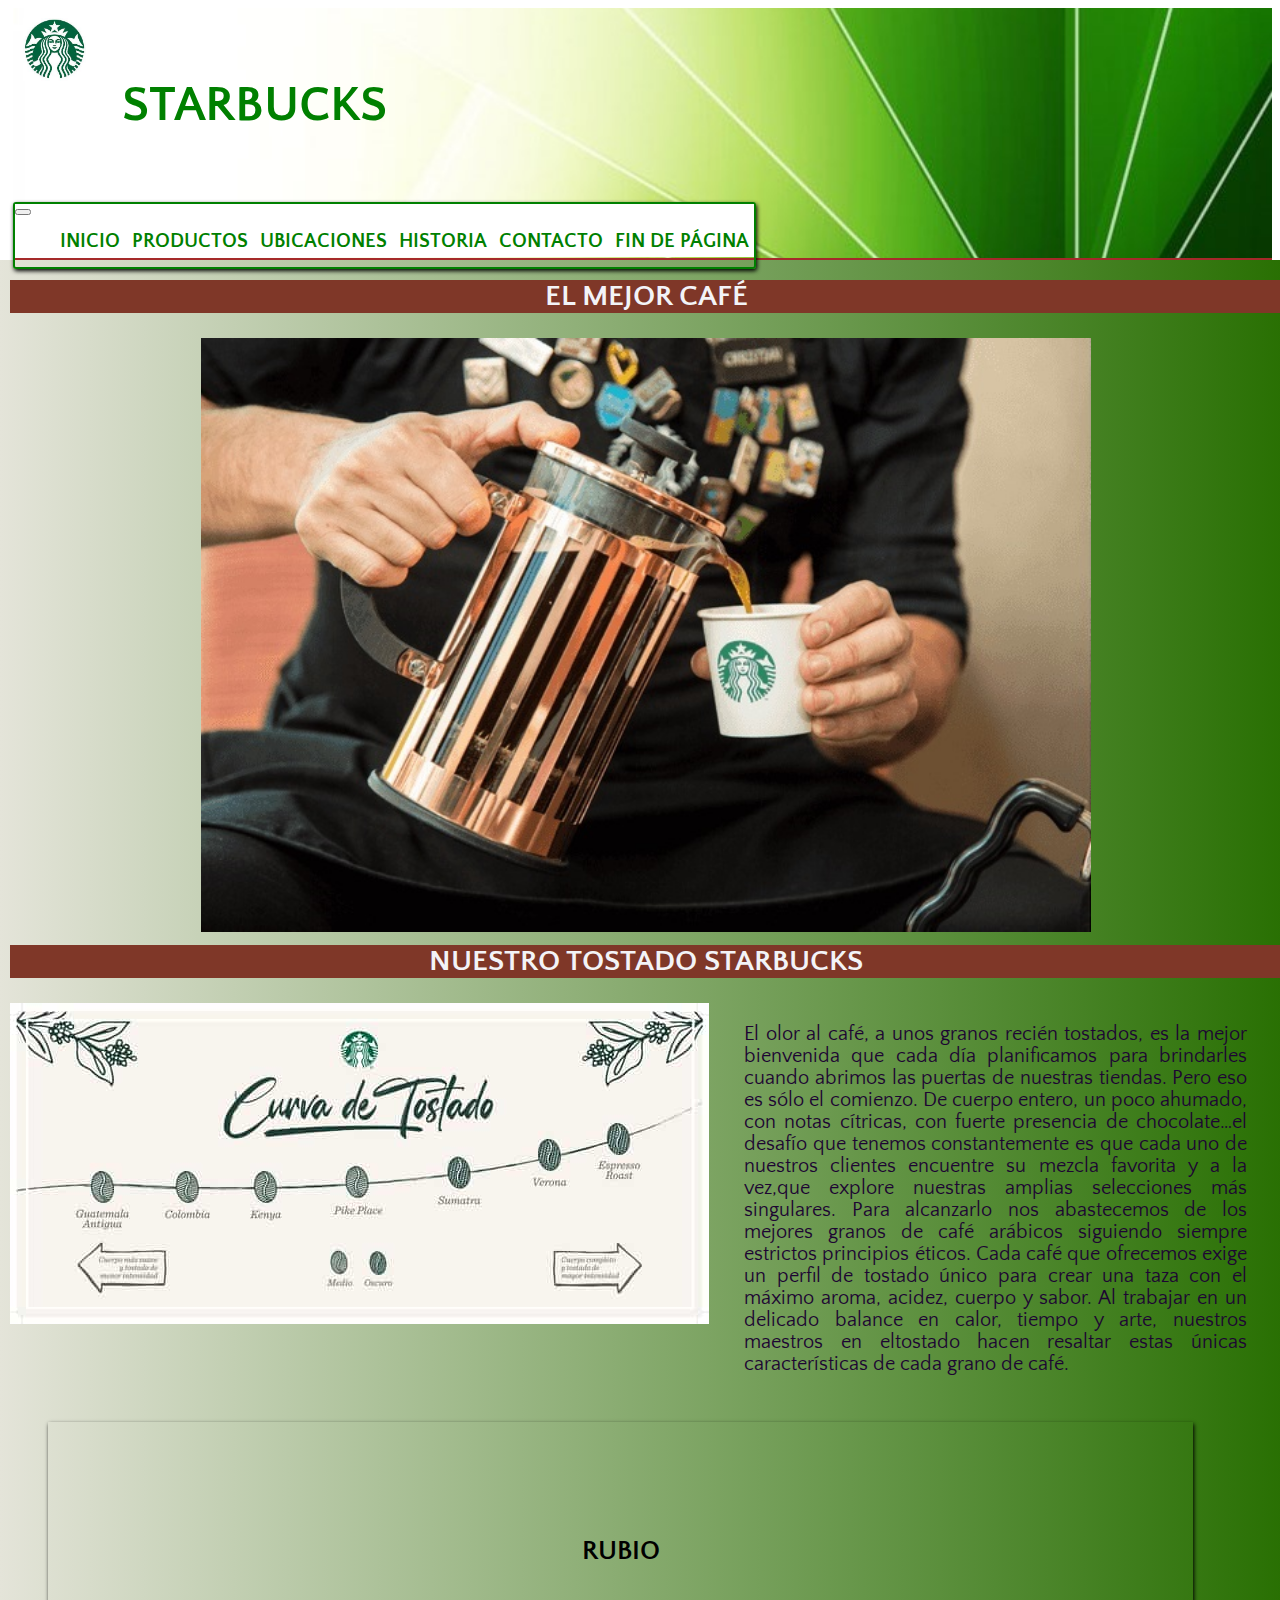
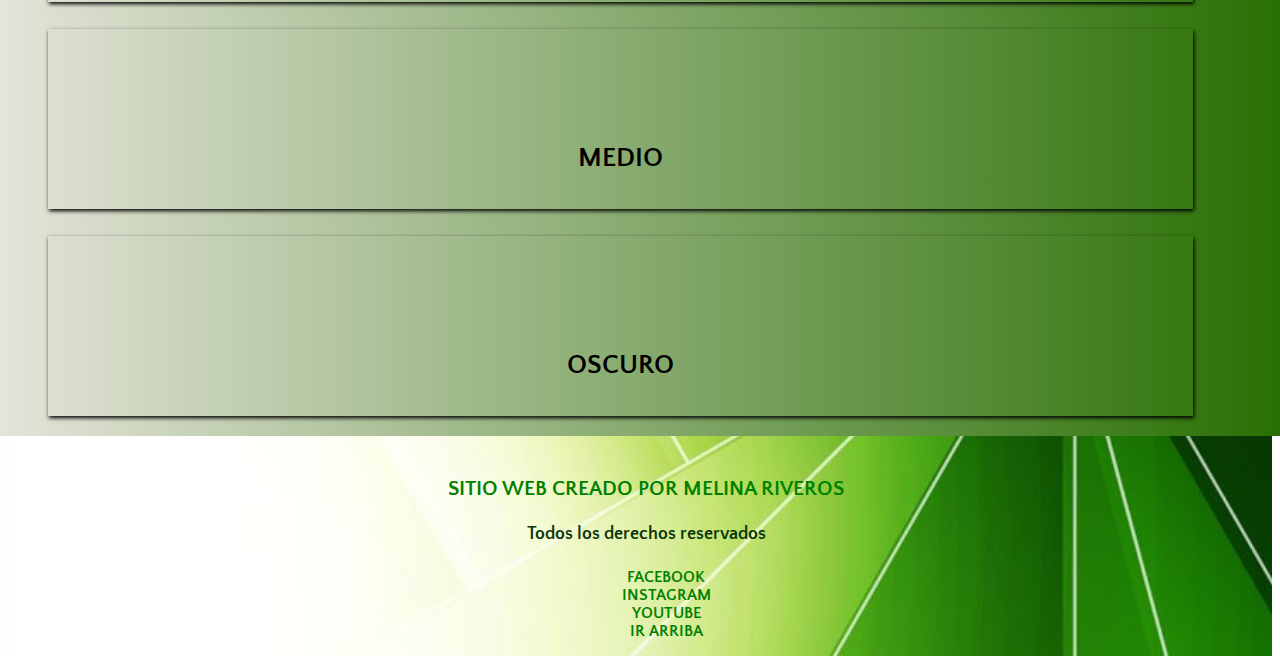
<file: index.html>
<!DOCTYPE html>
<html lang="en">

<head>
    <meta charset="UTF-8">
    <meta http-equiv="X-UA-Compatible" content="IE=edge">
    <meta name="viewport" content="width=device-width, initial-scale=1.0">
    <meta name="description"
        content="Starbucks Argentina. Inspirar y nutrir el espíritu humano: una persona, una taza de café y una comunidad a la vez.">
    <title>Starbucks | Inicio</title>
    <link rel="icon" type="image/x-icon"
        href="https://logodownload.org/wp-content/uploads/2017/10/Starbucks-logo.png" />
    <!-- BOOTSTRAP -->
    <link href="https://cdn.jsdelivr.net/npm/bootstrap@5.3.0-alpha1/dist/css/bootstrap.min.css" rel="stylesheet"
        integrity="sha384-GLhlTQ8iRABdZLl6O3oVMWSktQOp6b7In1Zl3/Jr59b6EGGoI1aFkw7cmDA6j6gD" crossorigin="anonymous">
    <!-- ANIMACION -->
    <link rel="stylesheet" href="https://cdnjs.cloudflare.com/ajax/libs/animate.css/4.1.1/animate.min.css" />
    <!-- CSS -->
    <link rel="stylesheet" href="css/estilo.css">
</head>

<body>
    <header class="encabezado" id="encabezado">

        <div class="titulo">
            <img class="logoChico" src="img/icono.jpeg" alt="logo">
            <h1 class="contenedor wow animate__bounceIn"><a href="index.html">Starbucks</a></h1>

        </div>
        <!-- BARRA DE NAVEGACION -->
        <div class="navegador">
            <nav class="navbar navbar-expand-lg" style="background-color: white;">
                <div class="container-fluid">
                    <button class="navbar-toggler" type="button" data-bs-toggle="collapse" data-bs-target="#navbarNav"
                        aria-controls="navbarNav" aria-expanded="false" aria-label="Toggle navigation">
                        <span class="navbar-toggler-icon"></span>
                    </button>
                    <div class="collapse navbar-collapse navbar-light bg-white" id="navbarNav">
                        <ul class="navbar-nav me-auto mb-2 mb-lg-0">
                            <li class="nav-item dropdown-item"><a class="nav-link active" aria-current="page"
                                    href="index.html">Inicio</a></li>
                            <li class="nav-item dropdown-item"><a class="nav-link"
                                    href="html/productos.html">Productos</a></li>
                            <li class="nav-item dropdown-item"><a class="nav-link"
                                    href="html/ubicaciones.html">Ubicaciones</a></li>
                            <li class="nav-item dropdown-item"><a class="nav-link"
                                    href="html/historia.html">Historia</a></li>
                            <li class="nav-item dropdown-item"><a class="nav-link"
                                    href="html/contacto.html">Contacto</a></li>
                            <li class="nav-item dropdown-item"><a class="nav-link" href="#abajo">Fin de página</a></li>
                        </ul>
                    </div>
            </nav>
        </div>
    </header>
    <main class="textos container-fluid">
        <h2 class="textos1">El mejor café</h2>
        <div>
            <img src="img/barista.jpg" alt="barista">
        </div>

        <h2 class="textos1">
            NUESTRO TOSTADO STARBUCKS
        </h2>
        <div class="reubicacion">
            <img src="img/curva-de-tostado.jpg" alt="Curva de tostado">
            <div class="textos2">
                <p>El olor al café, a unos granos recién tostados, es la mejor bienvenida que cada día
                    planificamos para brindarles cuando abrimos las puertas de nuestras tiendas. Pero eso es sólo el
                    comienzo.
                    De cuerpo entero, un poco ahumado, con notas cítricas, con fuerte presencia de chocolate…el
                    desafío
                    que
                    tenemos constantemente es que cada uno de nuestros clientes encuentre su mezcla favorita y a la
                    vez,que explore nuestras amplias selecciones más singulares.
                    Para alcanzarlo nos abastecemos de los mejores granos de café arábicos siguiendo siempre
                    estrictos principios éticos.
                    Cada café que ofrecemos exige un perfil de tostado único para crear una taza con el máximo
                    aroma, acidez, cuerpo y sabor. Al trabajar en un delicado balance en calor, tiempo y arte, nuestros
                    maestros en
                    eltostado hacen resaltar estas únicas características de cada grano de café.
                </p>
            </div>
        </div>
        <div class="row">
            <div class="col-sm-6 col-md-4 w-30 p-1">
                <div class="card">
                    <div class="card-body">
                        <h3 class="card-title">RUBIO</h3>
                        <p class="card-text">El café Starbucks tostado rubio es tostado en menos tiempo, tiene
                            un cuerpo ligero y sabores suaves.</p>

                    </div>
                </div>
            </div>
            <div class="col-sm-6 col-md-4 w-30 p-1">
                <div class="card">
                    <div class="card-body">
                        <h3 class="card-title">MEDIO</h3>
                        <p class="card-text">El café con tostado medio es balanceado con sabores agradables y
                            enriquecidos.</p>

                    </div>
                </div>
            </div>
            <div class="col-sm-6 col-md-4 w-30 p-1">
                <div class="card">
                    <div class="card-body">
                        <h3 class="card-title">OSCURO</h3>
                        <p class="card-text">Los cafés con tostado oscuro presentan un cuerpo completo y sabores
                            fuertes y robustos.</p>

                    </div>
                </div>
            </div>
        </div>

    </main>

    <footer id="abajo">
        <div class="pie">
            <h3><a href="https://www.linkedin.com/in/melina-riveros1" target="_blank">Sitio web creado por Melina
                    Riveros</a></h3>
            <h4>Todos los derechos reservados</h4>
            <ul>
                <li><a href="https://es-la.facebook.com/StarbucksArgentina/" target="_blank">Facebook</a></li>
                <li><a href="https://www.instagram.com/starbucksargentina/?hl=es" target="_blank">Instagram</a></li>
                <li><a href="https://www.youtube.com/user/Starbucks" target="_blank">Youtube</a></li>
                <li><a href="#encabezado">Ir Arriba</a></li>
            </ul>
        </div>
    </footer>

    <script src="https://cdn.jsdelivr.net/npm/bootstrap@5.3.0-alpha1/dist/js/bootstrap.bundle.min.js"
        integrity="sha384-w76AqPfDkMBDXo30jS1Sgez6pr3x5MlQ1ZAGC+nuZB+EYdgRZgiwxhTBTkF7CXvN"
        crossorigin="anonymous"></script>
</body>

</html>
</file>
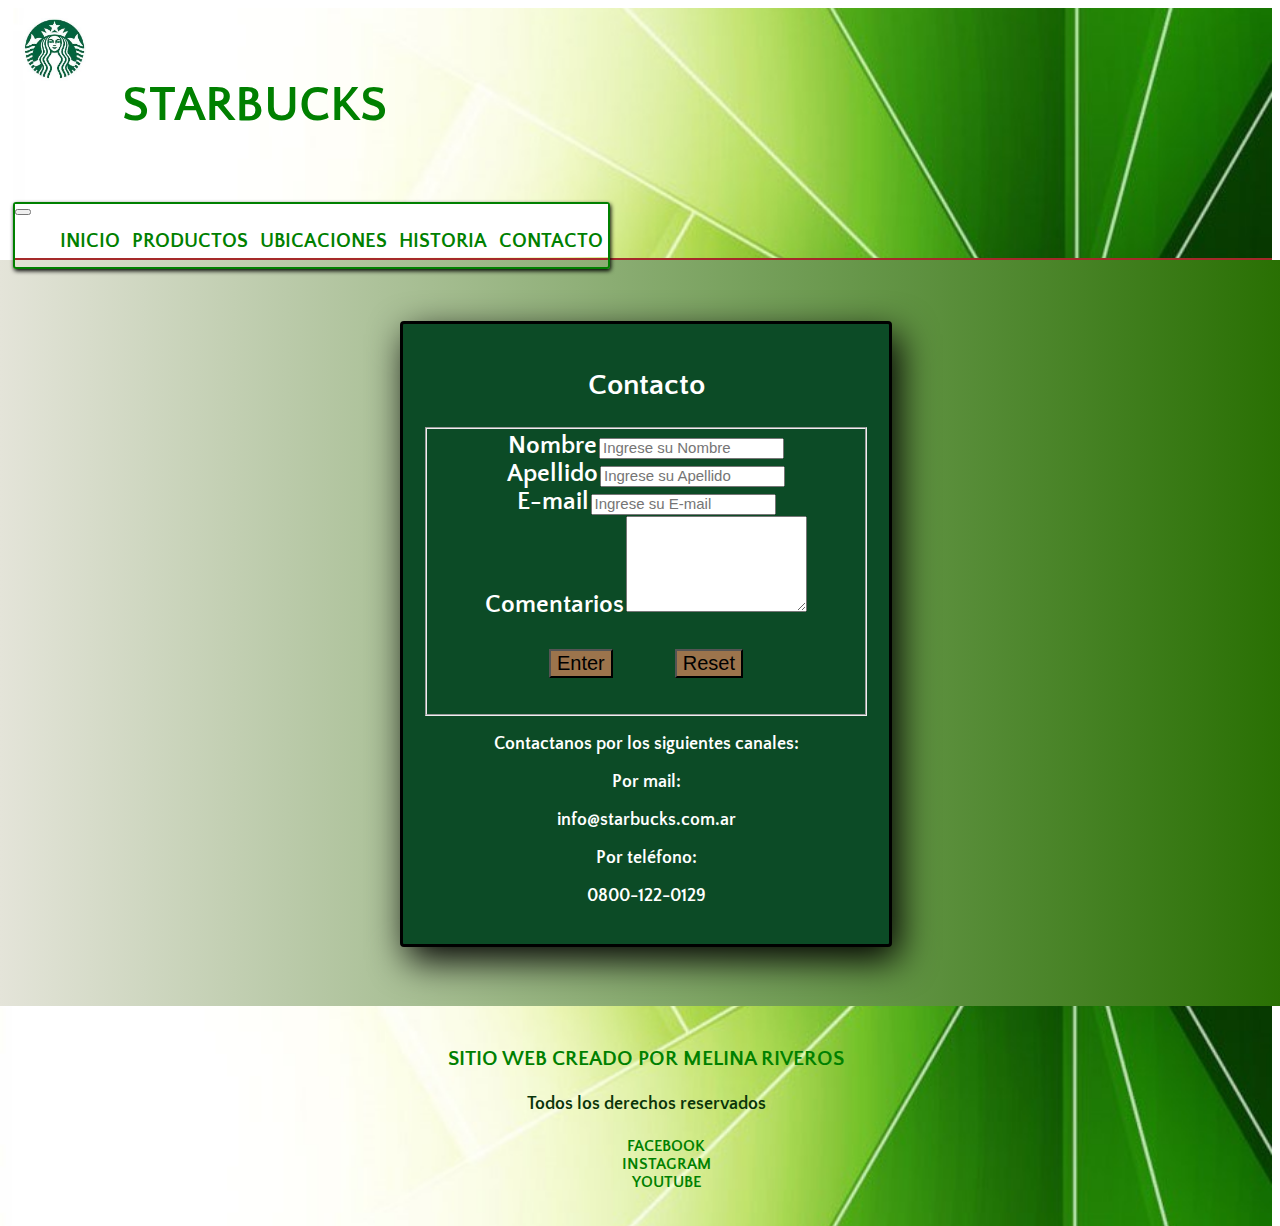
<file: html/contacto.html>
<!DOCTYPE html>
<html lang="en">

<head>
    <meta charset="UTF-8">
    <meta http-equiv="X-UA-Compatible" content="IE=edge">
    <meta name="viewport" content="width=device-width, initial-scale=1.0">
    <meta name="description" content="Starbucks Argentina. Completa nuestro formulario de contacto.">
    <title>Starbucks | Contacto</title>
    <link rel="icon" type="image/x-icon"
        href="https://logodownload.org/wp-content/uploads/2017/10/Starbucks-logo.png" />
    <!-- BOOTSTRAP -->
    <link href="https://cdn.jsdelivr.net/npm/bootstrap@5.3.0-alpha1/dist/css/bootstrap.min.css" rel="stylesheet"
        integrity="sha384-GLhlTQ8iRABdZLl6O3oVMWSktQOp6b7In1Zl3/Jr59b6EGGoI1aFkw7cmDA6j6gD" crossorigin="anonymous">
    <!-- ANIMACION -->
    <link rel="stylesheet" href="https://cdnjs.cloudflare.com/ajax/libs/animate.css/4.1.1/animate.min.css" />
    <!-- CSS -->
    <link rel="stylesheet" href="../css/estilo.css">

</head>

<body class="container-fluid contacto">
    <header>

        <div class="titulo">
            <img class="logoChico" src="../img/icono.jpeg" alt="logo">
            <h1 class="contenedor wow animate__bounceIn"><a href="../index.html">Starbucks</a></h1>

        </div>

        <!-- BARRA DE NAVEGACION -->
        <div class="navegador">
            <nav class="navbar navbar-expand-lg" style="background-color: white;">
                <div class="container-fluid">
                    <button class="navbar-toggler" type="button" data-bs-toggle="collapse" data-bs-target="#navbarNav"
                        aria-controls="navbarNav" aria-expanded="false" aria-label="Toggle navigation">
                        <span class="navbar-toggler-icon"></span>
                    </button>
                    <div class="collapse navbar-collapse navbar-light bg-white" id="navbarNav">
                        <ul class="navbar-nav me-auto mb-2 mb-lg-0">
                            <li class="nav-item dropdown-item"><a class="nav-link active" aria-current="page"
                                    href="../index.html">Inicio</a></li>
                            <li class="nav-item dropdown-item"><a class="nav-link" href="productos.html">Productos</a>
                            </li>
                            <li class="nav-item dropdown-item"><a class="nav-link"
                                    href="ubicaciones.html">Ubicaciones</a>
                            </li>
                            <li class="nav-item dropdown-item"><a class="nav-link" href="historia.html">Historia</a>
                            </li>
                            <li class="nav-item dropdown-item"><a class="nav-link" href="contacto.html">Contacto</a>
                            </li>
                        </ul>
                    </div>
                </div>
            </nav>
        </div>
    </header>

    <main class="textos">

        <!-- Formulario de contacto -->

        <div class="container-fluid contenedor2">
            <h2 class="animate__animated animate__pulse letras1">Contacto</h2>
            <div class="row vh-70 justify-content-center align-items-center">
                <div class="col-auto">
                    <form class="mt-5">
                        <fieldset>
                            <div class="mb-3">
                                <label for="disabledTextInput" class="form-label letras">Nombre</label>
                                <input type="text" id="disabledTextInput" class="form-control formulario"
                                    placeholder="Ingrese su Nombre">
                            </div>
                            <div class="mb-3">
                                <label for="disabledTextInput" class="form-label letras">Apellido</label>
                                <input type="text" id="disabledTextInput" class="form-control formulario"
                                    placeholder="Ingrese su Apellido">
                            </div>
                            <div class="mb-3">
                                <label for="disabledTextInput" class="form-label letras">E-mail</label>
                                <input type="email" id="disabledTextInput" class="form-control formulario"
                                    placeholder="Ingrese su E-mail">
                            </div>
                            <div class="mb-3">
                                <label for="exampleFormControlTextarea1" class="form-label letras">Comentarios</label>
                                <textarea class="form-control formulario" id="exampleFormControlTextarea1"
                                    rows="6"></textarea>
                            </div>

                            <!-- BOTONES -->
                            <div class="row-sm-2">
                                <button type="submit" class="btn btn-primary boton">Enter</button>
                                <button type="reset" class="btn btn-primary boton">Reset</button>
                            </div>
                        </fieldset>
                        <div class="letras2">
                            <p>
                                Contactanos por los siguientes canales:
                            </p>
                            <p>
                                Por mail:
                            </p>
                            <p>
                                info@starbucks.com.ar
                            </p>
                            <p>
                                Por teléfono:
                            </p>
                            <p>
                                0800-122-0129
                            </p>
                        </div>
                    </form>
                </div>
            </div>
        </div>
    </main>

    <!-- FOOTER -->

    <footer>
        <div class="container-fluid pie">

            <h3><a href="https://www.linkedin.com/in/melina-riveros1" target="_blank">Sitio web creado por Melina
                    Riveros</a></h3>
            <h4>Todos los derechos reservados</h4>

            <ul>
                <li><a href="https://es-la.facebook.com/StarbucksArgentina/" target="_blank">Facebook</a>
                </li>
                <li><a href="https://www.instagram.com/starbucksargentina/?hl=es" target="_blank">Instagram</a></li>
                <li><a href="https://www.youtube.com/user/Starbucks" target="_blank">Youtube</a></li>
            </ul>
        </div>
    </footer>

    <script src="https://cdn.jsdelivr.net/npm/bootstrap@5.3.0-alpha1/dist/js/bootstrap.bundle.min.js"
        integrity="sha384-w76AqPfDkMBDXo30jS1Sgez6pr3x5MlQ1ZAGC+nuZB+EYdgRZgiwxhTBTkF7CXvN"
        crossorigin="anonymous"></script>
</body>

</html>
</file>
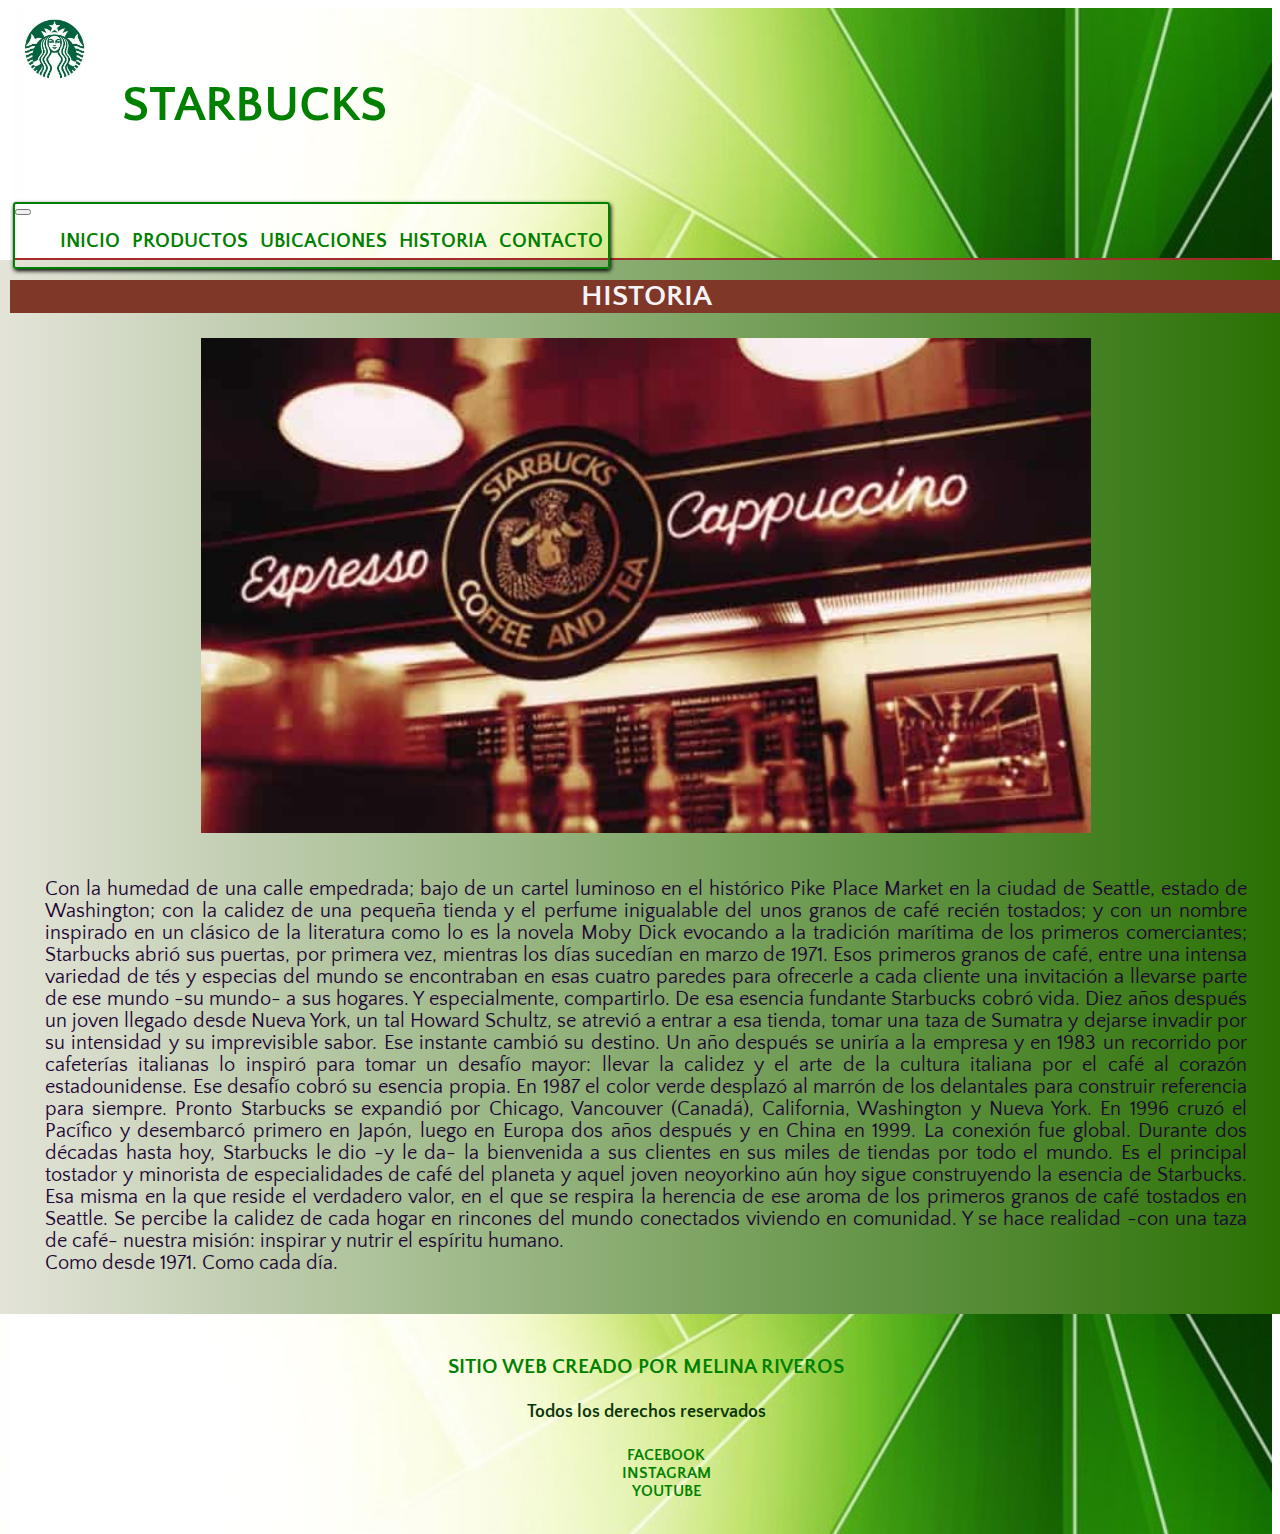
<file: html/historia.html>
<!DOCTYPE html>
<html lang="en">

<head>
    <meta charset="UTF-8">
    <meta http-equiv="X-UA-Compatible" content="IE=edge">
    <meta name="viewport" content="width=device-width, initial-scale=1.0">
    <meta name="description" content="Starbucks Argentina. Nuestra historia desde 1971">
    <title>Starbucks | Historia</title>
    <link rel="icon" type="image/x-icon"
        href="https://logodownload.org/wp-content/uploads/2017/10/Starbucks-logo.png" />
    <!-- BOOTSTRAP -->
    <link href="https://cdn.jsdelivr.net/npm/bootstrap@5.3.0-alpha1/dist/css/bootstrap.min.css" rel="stylesheet"
        integrity="sha384-GLhlTQ8iRABdZLl6O3oVMWSktQOp6b7In1Zl3/Jr59b6EGGoI1aFkw7cmDA6j6gD" crossorigin="anonymous">
    <!-- ANIMACION -->
    <link rel="stylesheet" href="https://cdnjs.cloudflare.com/ajax/libs/animate.css/4.1.1/animate.min.css" />
    <!-- CSS -->
    <link rel="stylesheet" href="../css/estilo.css">
</head>

<body>
    <header class="encabezado">
        <div class="titulo">
            <img class="logoChico" src="../img/icono.jpeg" alt="logo">
            <h1 class="contenedor wow animate__bounceIn"><a href="../index.html">Starbucks</a></h1>

        </div>
        <!-- BARRA DE NAVEGACION -->
        <div class="navegador">
            <nav class="navbar navbar-expand-lg navbar-light">
                <div class="container-fluid">
                    <button class="navbar-toggler" type="button" data-bs-toggle="collapse" data-bs-target="#navbarNav"
                        aria-controls="navbarNav" aria-expanded="false" aria-label="Toggle navigation">
                        <span class="navbar-toggler-icon"></span>
                    </button>
                    <div class="collapse navbar-collapse navbar-light bg-white" id="navbarNav">
                        <ul class="navbar-nav me-auto mb-2 mb-lg-0">
                            <li class="nav-item dropdown-item"><a class="nav-link active" aria-current="page"
                                    href="../index.html">Inicio</a></li>
                            <li class="nav-item dropdown-item"><a class="nav-link" href="productos.html">Productos</a>
                            </li>
                            <li class="nav-item dropdown-item"><a class="nav-link"
                                    href="ubicaciones.html">Ubicaciones</a>
                            </li>
                            <li class="nav-item dropdown-item"><a class="nav-link" href="historia.html">Historia</a>
                            </li>
                            <li class="nav-item dropdown-item"><a class="nav-link" href="contacto.html">Contacto</a>
                            </li>
                        </ul>
                    </div>
                </div>
            </nav>
        </div>
    </header>
    <main class="textos">
        <h2 class="textos1">Historia</h2>

        <img src="../img/Tienda-Seattle.jpg" alt="foto tienda de Seattle">
        <div class="textos2">
            <br>
            <p>Con la humedad de una calle empedrada; bajo de un cartel luminoso en el histórico Pike
                Place
                Market en la ciudad de Seattle, estado de Washington; con la calidez de una pequeña tienda y el perfume
                inigualable del unos granos de café recién tostados; y con un nombre inspirado en un clásico de la
                literatura como lo es la novela Moby Dick evocando a la tradición marítima de los primeros comerciantes;
                Starbucks abrió sus puertas, por primera vez, mientras los días sucedían en marzo de 1971.
                Esos primeros granos de café, entre una intensa variedad de tés y especias del mundo se encontraban en
                esas
                cuatro paredes para ofrecerle a cada cliente una invitación a llevarse parte de ese mundo -su mundo- a
                sus
                hogares. Y especialmente, compartirlo.
                De esa esencia fundante Starbucks cobró vida. Diez años después un joven llegado desde Nueva York, un
                tal
                Howard Schultz, se atrevió a entrar a esa tienda, tomar una taza de Sumatra y dejarse invadir por su
                intensidad y su imprevisible sabor. Ese instante cambió su destino. Un año después se uniría a la
                empresa y
                en 1983 un recorrido por cafeterías italianas lo inspiró para tomar un desafío mayor: llevar la calidez
                y el
                arte de la cultura italiana por el café al corazón estadounidense.
                Ese desafío cobró su esencia propia. En 1987 el color verde desplazó al marrón de los delantales para
                construir referencia para siempre. Pronto Starbucks se expandió por Chicago, Vancouver (Canadá),
                California,
                Washington y Nueva York. En 1996 cruzó el Pacífico y desembarcó primero en Japón, luego en Europa dos
                años
                después y en China en 1999. La conexión fue global.
                Durante dos décadas hasta hoy, Starbucks le dio -y le da- la bienvenida a sus clientes en sus miles de
                tiendas por todo el mundo. Es el principal tostador y minorista de especialidades de café del planeta y
                aquel joven neoyorkino aún hoy sigue construyendo la esencia de Starbucks.
                Esa misma en la que reside el verdadero valor, en el que se respira la herencia de ese aroma de los
                primeros
                granos de café tostados en Seattle. Se percibe la calidez de cada hogar en rincones del mundo conectados
                viviendo en comunidad. Y se hace realidad -con una taza de café- nuestra misión: inspirar y nutrir el
                espíritu humano.
                <br>
                Como desde 1971.
                Como cada día.
            </p>
        </div>
    </main>

    <footer>
        <div class="pie">
            <h3><a href="https://www.linkedin.com/in/melina-riveros1" target="_blank">Sitio web creado por Melina Riveros</a></h3>
            <h4>Todos los derechos reservados</h4>
            <ul>
                <li><a href="https://es-la.facebook.com/StarbucksArgentina/" target="_blank">Facebook</a></li>
                <li><a href="https://www.instagram.com/starbucksargentina/?hl=es" target="_blank">Instagram</a></li>
                <li><a href="https://www.youtube.com/user/Starbucks" target="_blank">Youtube</a></li>
            </ul>
        </div>
    </footer>

    <script src="https://cdn.jsdelivr.net/npm/bootstrap@5.3.0-alpha1/dist/js/bootstrap.bundle.min.js"
        integrity="sha384-w76AqPfDkMBDXo30jS1Sgez6pr3x5MlQ1ZAGC+nuZB+EYdgRZgiwxhTBTkF7CXvN"
        crossorigin="anonymous"></script>
</body>

</html>
</file>
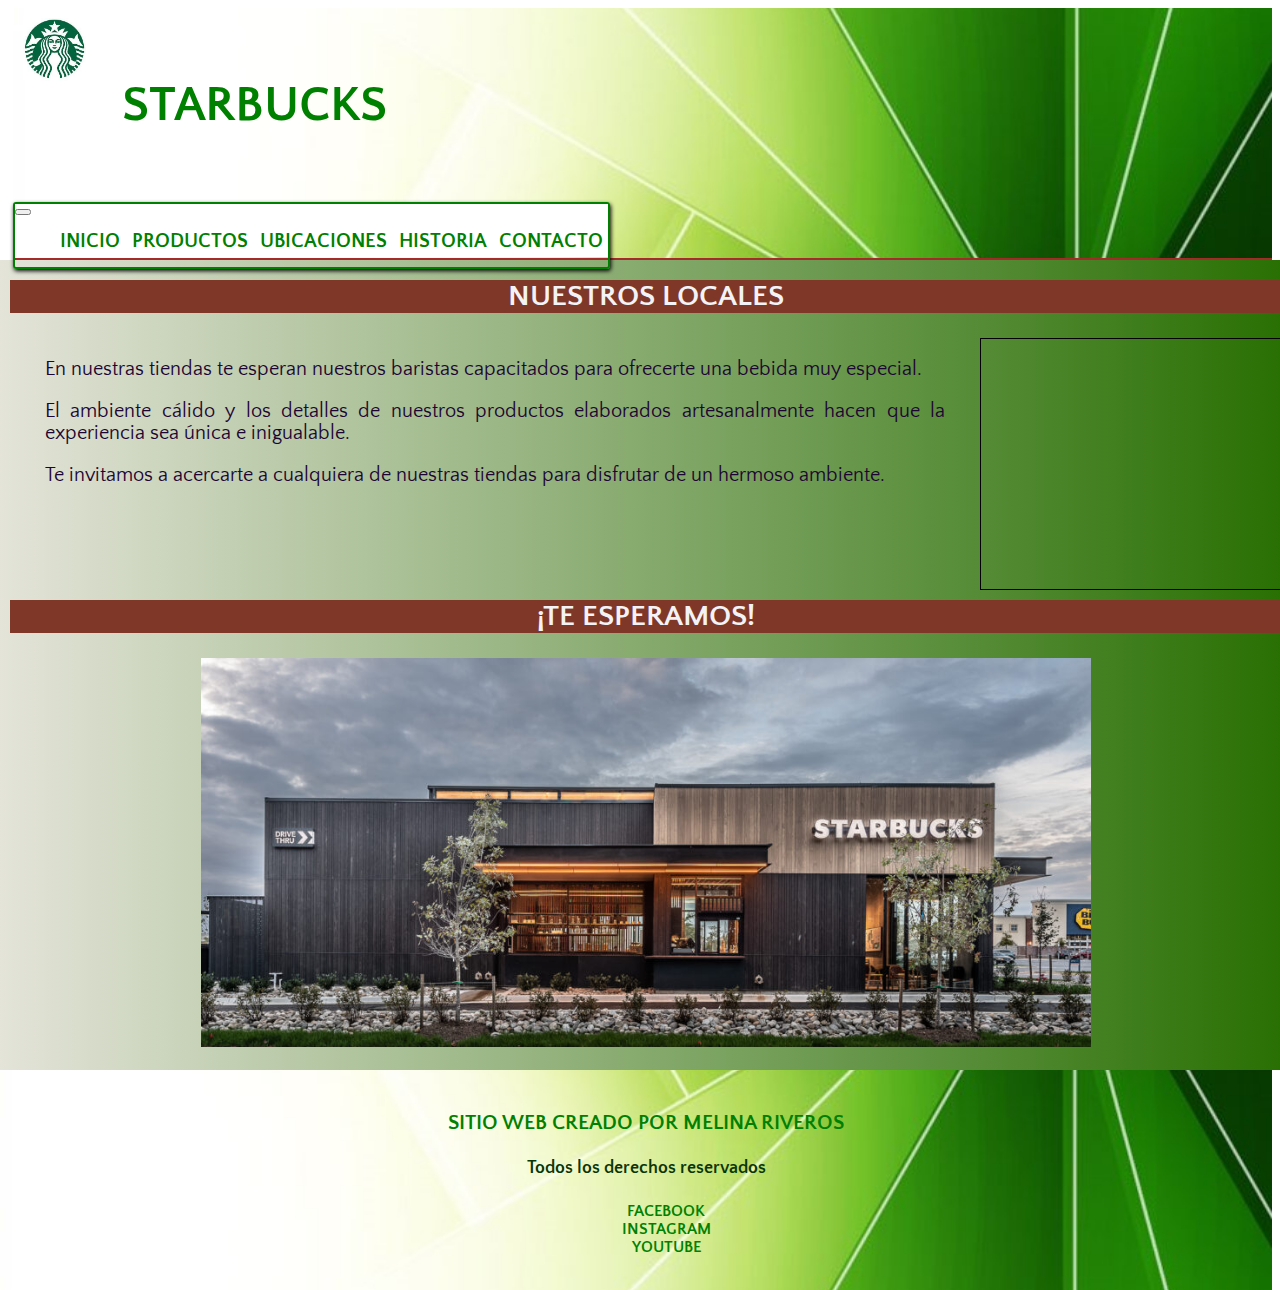
<file: html/ubicaciones.html>
<!DOCTYPE html>
<html lang="en">

<head>
    <meta charset="UTF-8">
    <meta http-equiv="X-UA-Compatible" content="IE=edge">
    <meta name="viewport" content="width=device-width, initial-scale=1.0">
    <meta name="description" content="Starbucks Argentina. Encuentra nuestros locales en tu ciudad.">
    <title>Starbucks | Ubicaciones</title>
    <link rel="icon" type="image/x-icon"
        href="https://logodownload.org/wp-content/uploads/2017/10/Starbucks-logo.png" />
    <!-- BOOTSTRAP -->
    <link href="https://cdn.jsdelivr.net/npm/bootstrap@5.3.0-alpha1/dist/css/bootstrap.min.css" rel="stylesheet"
        integrity="sha384-GLhlTQ8iRABdZLl6O3oVMWSktQOp6b7In1Zl3/Jr59b6EGGoI1aFkw7cmDA6j6gD" crossorigin="anonymous">
    <!-- ANIMACION -->
    <link rel="stylesheet" href="https://cdnjs.cloudflare.com/ajax/libs/animate.css/4.1.1/animate.min.css" />
    <!-- CSS -->
    <link rel="stylesheet" href="../css/estilo.css">
</head>

<body>
    <header class="encabezado">
        <div class="titulo">
            <img class="logoChico" src="../img/icono.jpeg" alt="logo">
            <h1 class="contenedor wow animate__bounceIn"><a href="../index.html">Starbucks</a></h1>

        </div>
        <!-- BARRA DE NAVEGACION -->
        <div class="navegador">
            <nav class="navbar navbar-expand-lg" style="background-color: white;">
                <div class="container-fluid">
                    <button class="navbar-toggler" type="button" data-bs-toggle="collapse" data-bs-target="#navbarNav"
                        aria-controls="navbarNav" aria-expanded="false" aria-label="Toggle navigation">
                        <span class="navbar-toggler-icon"></span>
                    </button>
                    <div class="collapse navbar-collapse navbar-light bg-white" id="navbarNav">
                        <ul class="navbar-nav me-auto mb-2 mb-lg-0">
                            <li class="nav-item dropdown-item"><a class="nav-link active" aria-current="page"
                                    href="../index.html">Inicio</a></li>
                            <li class="nav-item dropdown-item"><a class="nav-link" href="productos.html">Productos</a>
                            </li>
                            <li class="nav-item dropdown-item"><a class="nav-link"
                                    href="ubicaciones.html">Ubicaciones</a></li>
                            <li class="nav-item dropdown-item"><a class="nav-link" href="historia.html">Historia</a>
                            </li>
                            <li class="nav-item dropdown-item"><a class="nav-link" href="contacto.html">Contacto</a>
                            </li>
                        </ul>
                    </div>
                </div>
            </nav>
        </div>
    </header>
    <main class="textos container-fluid">
        <h2 class="textos1">Nuestros Locales</h2>
        <!-- MAPA -->
        <div class="reubicacion">
            <div class="textos2">
                <p>En nuestras tiendas te esperan nuestros baristas capacitados para ofrecerte una bebida muy especial.
                </p>

                <p>
                    El ambiente cálido y los detalles de nuestros productos elaborados artesanalmente hacen que la
                    experiencia sea única e inigualable.
                </p>

                <p>
                    Te invitamos a acercarte a cualquiera de nuestras tiendas para disfrutar de un hermoso ambiente.
                </p>
            </div>
            <iframe
                src="https://www.google.com/maps/embed?pb=!1m16!1m12!1m3!1d17552.506508135306!2d-68.0610302027206!3d-38.949704628788936!2m3!1f0!2f0!3f0!3m2!1i1024!2i768!4f13.1!2m1!1sStarbucks!5e0!3m2!1ses-419!2sar!4v1673103889803!5m2!1ses-419!2sar"
                width="300" height="250" style="border: 1px solid black;" allowfullscreen="active" loading="lazy"
                referrerpolicy="no-referrer-when-downgrade"></iframe>
        </div>
        <h2 class="textos1">¡TE ESPERAMOS!</h2>
        <img src="../img/Starbucks-Stores.jpg" alt="Frente de tienda">
    </main>

    <footer>
        <div class="pie">
            <h3><a href="https://www.linkedin.com/in/melina-riveros1" target="_blank">Sitio web creado por Melina
                    Riveros</a></h3>
            <h4>Todos los derechos reservados</h4>
            <ul>
                <li><a href="https://es-la.facebook.com/StarbucksArgentina/" target="_blank">Facebook</a></li>
                <li><a href="https://www.instagram.com/starbucksargentina/?hl=es" target="_blank">Instagram</a></li>
                <li><a href="https://www.youtube.com/user/Starbucks" target="_blank">Youtube</a></li>
            </ul>
        </div>
    </footer>

    <script src="https://cdn.jsdelivr.net/npm/bootstrap@5.3.0-alpha1/dist/js/bootstrap.bundle.min.js"
        integrity="sha384-w76AqPfDkMBDXo30jS1Sgez6pr3x5MlQ1ZAGC+nuZB+EYdgRZgiwxhTBTkF7CXvN"
        crossorigin="anonymous"></script>
</body>

</html>
</file>
<file: css/estilo.css>
@import url("https://fonts.googleapis.com/css2?family=Quattrocento+Sans&family=Rowdies:wght@300&display=swap"); /*MIXIN*/
/*Utilizado en las listas del header y footer*/
/* MAIN */
main {
  height: 100%;
  margin-top: 0%;
  margin-bottom: 0%;
  width: 100%;
  padding-bottom: 2rem;
  padding-top: 1rem;
  padding-left: 1rem;
  background-size: cover;
}

.textos {
  text-align: center;
  background: linear-gradient(to left, #297003, #e4e4d9);
}

.textos1 {
  margin-top: 1rem;
  text-align: center;
  font-size: 3rem;
  color: rgb(243, 243, 247);
  background-color: #7F3728;
  text-transform: uppercase;
}

.textos2 {
  text-align: justify;
  font-size: 2rem;
  padding-left: 2rem;
  padding-right: 2rem;
  color: rgb(29, 5, 51);
  margin-left: 1.5rem;
  margin-right: 1.5rem;
}

.textos3 {
  text-align: center;
  font-size: 2.5rem;
  font-weight: bold;
  text-transform: uppercase;
  margin-left: 1.5rem;
  padding-left: 2rem;
  padding-right: 2rem;
}

.textos4 {
  text-align: justify;
  font-size: 2rem;
  padding-left: 2rem;
  padding-right: 2rem;
  padding-top: 0.5rem;
  color: rgb(29, 5, 51);
  margin-left: 1.5rem;
  margin-right: 1.5rem;
  font-weight: bold;
}

.animation {
  animation-duration: 4s;
}

.logoChico {
  width: 5%;
  height: 5%;
  padding-left: 1rem;
  padding-top: 1rem;
}

img {
  width: 70%;
  height: 70%;
  object-fit: cover;
}

.reubicacion {
  display: flex;
}

.card-text {
  position: absolute;
  bottom: 0;
  left: 50%;
  right: 50%;
  padding-top: 10%;
  background-color: #2b832b;
  overflow: hidden;
  width: 0;
  height: 100%;
  transition: 0.5s ease;
  color: white;
  font-size: 2vh;
  top: 50%;
  -webkit-transform: translate(0%, -50%);
  -ms-transform: translate(0%, -50%);
  transform: translate(0%, -50%);
  white-space: normal;
}

.card:hover .card-text {
  width: 100%;
  left: 0;
}

.card {
  position: relative;
  width: 90%;
  padding-top: 0%;
  margin-left: 3%;
  background: local;
  box-shadow: 1px 2px 4px black;
  display: block;
  height: 20vh;
}

.card-title {
  text-align: center;
  padding-top: 10%;
  font-size: 3vh;
  font-weight: bold;
}

/* Header */
html {
  font-size: 62.5%;
}

body {
  font-family: "Quattrocento Sans", sans-serif;
  margin-bottom: 0%;
  margin: right 0;
  margin-left: 0;
}

h1 {
  color: green;
  padding: 4vh;
  font-size: 5rem;
  text-transform: uppercase;
  text-decoration: none;
}

header {
  border-bottom: 2px brown solid;
  margin-left: 1%;
  margin-bottom: 0%;
  height: 25rem;
  background-image: url(../img/fondo-header.jpg);
  background-size: cover;
  background-position: center;
  background-repeat: no-repeat;
}
header ul li {
  display: inline-block;
  margin: 0.5rem;
  font-weight: bold;
  font-size: 2rem;
  color: #0c4b26;
  background-size: contain;
}

.navegador {
  height: fit-content;
  width: fit-content;
  border-radius: 3px;
  border: 2px green solid;
  position: absolute;
  box-shadow: 1px 2px 4px #000;
  z-index: 1;
}

a {
  color: green;
  text-decoration: none;
  text-transform: uppercase;
  font-weight: bold;
}

.titulo {
  display: flex;
}

/*FORMULARIO*/
.contenedor2 {
  background-color: #0c4b26;
  height: 70%;
  width: 35%;
  padding: 2rem;
  margin: auto;
  margin-top: 4%;
  margin-bottom: 3%;
  border-radius: 4px;
  border: 0.3rem black solid;
  color: green;
  box-shadow: 7px 13px 37px #000;
}

.letras1 {
  color: white;
  font-weight: bold;
  font-size: 3rem;
}

.letras2 {
  color: white;
  font-weight: bold;
  font-size: 1.8rem;
}

.letras {
  color: white;
  font-weight: bold;
  font-size: 2.5rem;
}

.boton {
  background-color: #9c744c;
  border-color: black;
  font-size: 2rem;
  margin: 3rem;
}
.boton:hover {
  color: black;
  background-color: white;
}

::placeholder {
  font-size: 1.5rem;
}

/*FOOTER*/
footer {
  margin-top: 0;
  padding-top: 0;
  width: auto;
  height: 20rem;
}

.pie {
  background-image: url(../img/fondo-footer2.jpg);
  background-size: cover;
  background-position: center;
  background-repeat: no-repeat;
  text-align: center;
  align-items: center;
  font-size: 1.8rem;
  font-weight: bold;
  color: #0a3509;
  height: 100%;
  padding-left: 2rem;
  padding-top: 2rem;
}

footer ul li {
  list-style-type: none;
  padding-left: 0;
  font-size: medium;
  margin-bottom: 0;
}
footer ul li a {
  color: green;
  text-decoration: none;
  text-transform: uppercase;
  font-weight: bold;
}

@media (max-width: 576px) {
  .textos1 {
    font-size: 1.5rem;
  }
  .textos2 {
    font-size: 1.3rem;
  }
  .textos3 {
    font-size: 2rem;
  }
  footer {
    height: fit-content;
    font-size: 2rem;
  }
  footer ul li {
    font-size: 0.9rem;
    margin-bottom: 0;
  }
  .reubicacion {
    flex-direction: column;
    align-items: center;
  }
  .contenedor2 {
    width: 100vw;
    height: auto;
  }
  h1 {
    font-size: 3.5rem;
  }
  header {
    height: 19rem;
  }
  header ul li {
    margin: 0;
    font-size: 1rem;
    font-weight: bold;
  }
  .letras2 {
    display: none;
  }
  .carousel-item {
    width: 100%;
    height: auto;
  }
  .ancho {
    height: 100%;
  }
}
@media (max-width: 768px) {
  .container.gallery-container {
    border-radius: 0;
  }
  .footer ul li {
    margin-bottom: 0;
    font-size: 1rem;
  }
  .reubicacion {
    flex-direction: column;
    align-items: center;
  }
}
@media (max-width: 992px) {
  .contenedor2 {
    width: 60%;
  }
  .logoChico {
    display: none;
  }
  header ul li {
    margin: 0.3rem;
    font-size: 1.1rem;
    font-weight: bold;
  }
  .carousel-item {
    width: 100%;
    height: 80vh;
  }
}

/*# sourceMappingURL=estilo.css.map */
</file>
